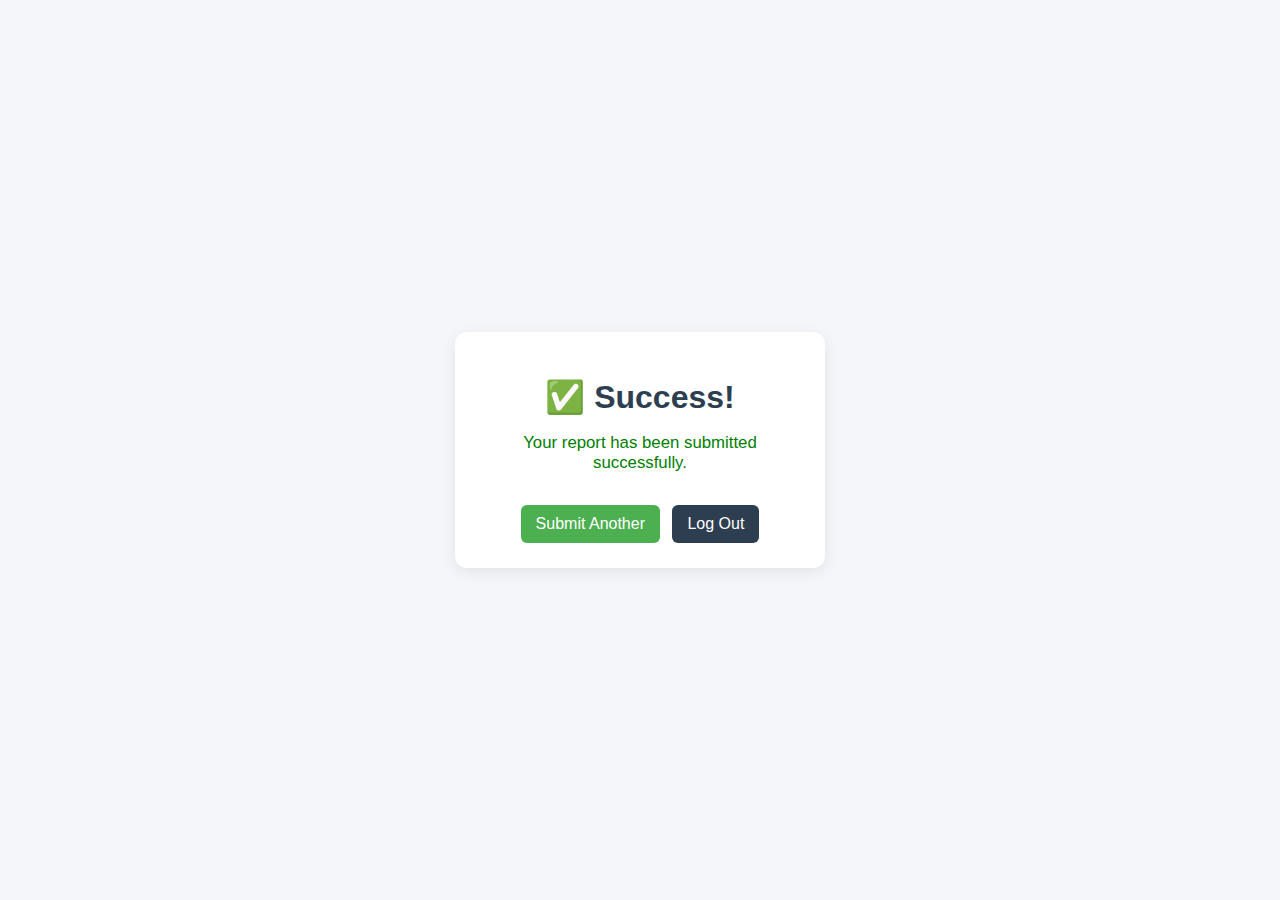
<file: success.html>
<!DOCTYPE html>
<html lang="en">
<head>
  <meta charset="UTF-8"/>
  <meta name="viewport" content="width=device-width, initial-scale=1.0"/>
  <title>Success - ReportIt LCU</title>
  <style>
    body {
      font-family: Arial, sans-serif;
      background:#f4f6f9;
      display:flex;
      justify-content:center;
      align-items:center;
      height:100vh;
      margin:0;
    }
    .container {
      background:#fff;
      padding:25px;
      border-radius:12px;
      box-shadow:0 4px 15px rgba(0,0,0,.08);
      width:320px;
      text-align:center;
    }
    h1 {
      color:#2c3e50;
      margin-bottom:10px;
    }
    p {
      font-size:1.05rem;
      color:green;
    }
    a.btn {
      display:inline-block;
      margin-top:15px;
      padding:10px 15px;
      background:#4caf50;
      color:#fff;
      border-radius:6px;
      text-decoration:none;
    }
    a.btn:hover {
      background:#43a047;
    }
    a.alt {
      display:inline-block;
      margin-top:15px;
      padding:10px 15px;
      background:#2c3e50;
      color:#fff;
      border-radius:6px;
      text-decoration:none;
      margin-left:8px;
    }
    a.alt:hover {
      background:#1f2a36;
    }
  </style>
</head>
<body>
  <div class="container">
    <h1>✅ Success!</h1>
    <p>Your report has been submitted successfully.</p>
    <a class="btn" href="report.html">Submit Another</a>
    <a class="alt" href="index.html">Log Out</a>
  </div>
</body>
</html>
</file>
